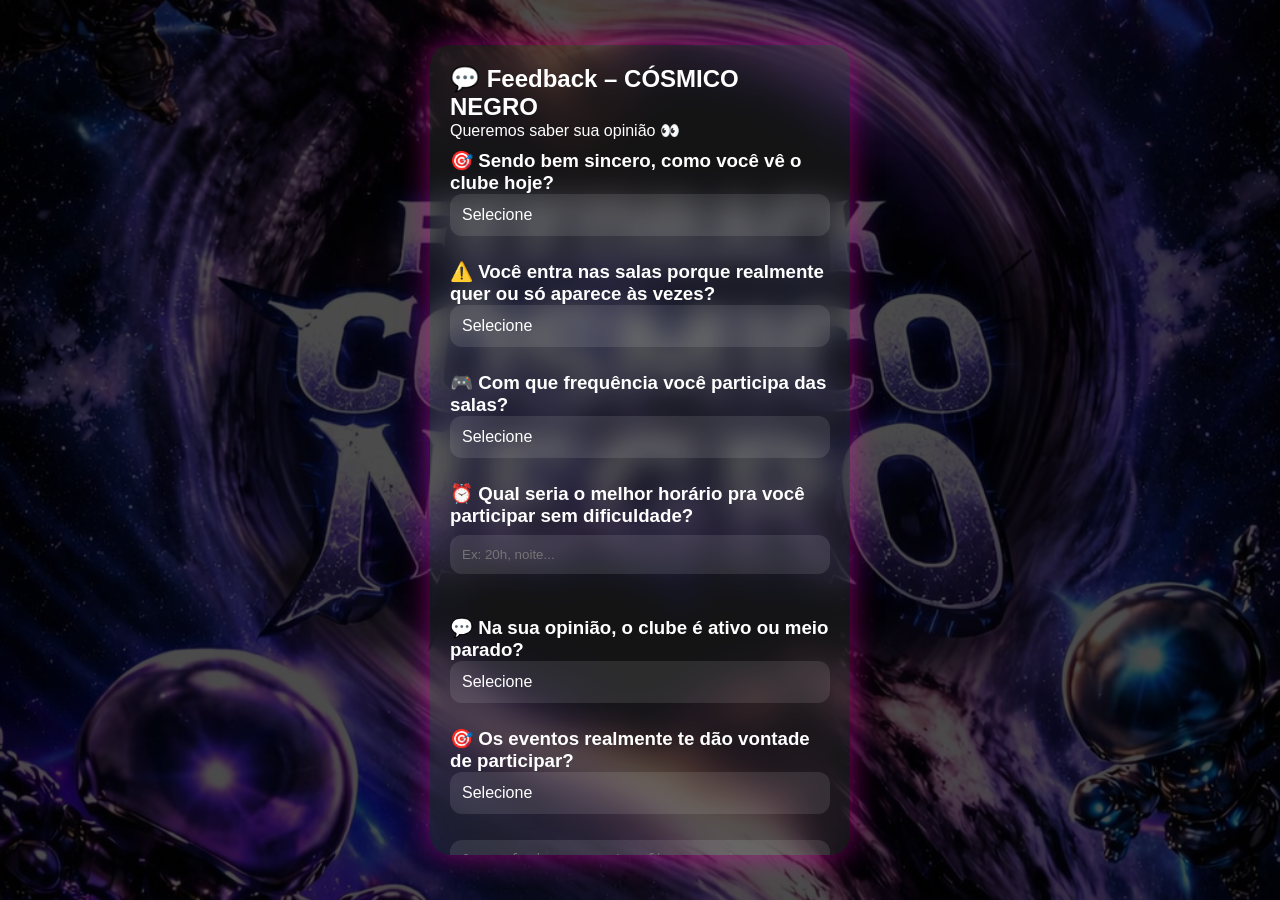
<file: index.html>
<!DOCTYPE html>
<html lang="pt-BR">
<head>
<meta charset="UTF-8">
<meta name="viewport" content="width=device-width, initial-scale=1.0">
<title>Feedback - Cósmico Negro</title>
<link rel="stylesheet" href="style.css">
</head>
<body>

<div class="overlay">
<div class="card">

<h2>💬 Feedback – CÓSMICO NEGRO</h2>
<p class="top-text">Queremos saber sua opinião 👀</p>

<form id="form">

<h3>🎯 Sendo bem sincero, como você vê o clube hoje?</h3>
<div class="custom-select">
<div class="select-selected">Selecione</div>
<div class="select-options">
<div data-value="Muito bom">Muito bom</div>
<div data-value="Bom">Bom</div>
<div data-value="Mais ou menos">Mais ou menos</div>
<div data-value="Ruim">Ruim</div>
</div>
<input type="hidden" name="🎯 Avaliação - Como você vê o clube hoje?" required>
</div>

<h3>⚠️ Você entra nas salas porque realmente quer ou só aparece às vezes?</h3>
<div class="custom-select">
<div class="select-selected">Selecione</div>
<div class="select-options">
<div data-value="Gosto de entrar">Gosto de entrar</div>
<div data-value="Entro às vezes">Entro às vezes</div>
<div data-value="Quase nunca">Quase nunca</div>
<div data-value="Não tenho interesse">Não tenho interesse</div>
</div>
<input type="hidden" name="⚠️ Vontade - Participação real" required>
</div>

<h3>🎮 Com que frequência você participa das salas?</h3>
<div class="custom-select">
<div class="select-selected">Selecione</div>
<div class="select-options">
<div data-value="sempre">Sempre</div>
<div data-value="as_vezes">Às vezes</div>
<div data-value="raramente">Raramente</div>
<div data-value="nunca">Nunca</div>
</div>
<input type="hidden" id="participacao" name="🎮 Participação - Frequência" required>
</div>

<h3>⏰ Qual seria o melhor horário pra você participar sem dificuldade?</h3>
<input type="text" name="⏰ Horário ideal" placeholder="Ex: 20h, noite..." required>

<div id="motivoBox" class="hidden">

<h3>🚨 O que mais te faz NÃO querer entrar nas salas?</h3>

<div class="custom-select">
<div class="select-selected">Selecione</div>
<div class="select-options">
<div data-value="Falta de tempo">Falta de tempo</div>
<div data-value="Não acho interessante">Não acho interessante</div>
<div data-value="Ninguém conversa">Ninguém conversa</div>
<div data-value="Não me sinto incluído">Não me sinto incluído</div>
<div data-value="Outro">Outro</div>
</div>
<input type="hidden" name="🚨 Motivo - Não participação" id="motivo">
</div>

<textarea id="explicacao" name="📝 Motivo - Explicação"
placeholder="Explica melhor 👀"></textarea>

</div>

<h3>💬 Na sua opinião, o clube é ativo ou meio parado?</h3>
<div class="custom-select">
<div class="select-selected">Selecione</div>
<div class="select-options">
<div data-value="Muito ativo">Muito ativo</div>
<div data-value="Mais ou menos">Mais ou menos</div>
<div data-value="Parado">Parado</div>
</div>
<input type="hidden" name="💬 Atividade do clube">
</div>

<h3>🎯 Os eventos realmente te dão vontade de participar?</h3>
<div class="custom-select">
<div class="select-selected">Selecione</div>
<div class="select-options">
<div data-value="Sim, muito">Sim, muito</div>
<div data-value="Mais ou menos">Mais ou menos</div>
<div data-value="Não">Não</div>
</div>
<input type="hidden" name="🎯 Interesse em eventos">
</div>

<textarea name="💡 Melhoria de eventos"
placeholder="O que faria os eventos ficarem mais interessantes pra você?"></textarea>

<h3>🚀 O que faria você voltar a participar de verdade?</h3>
<textarea name="🚀 Voltar a participar" required></textarea>

<h3>🧠 Na sua opinião, qual é o maior problema do clube hoje?</h3>
<textarea name="🧠 Problema principal" required></textarea>

<h3>👑 Se você fosse ADM por 1 dia, o que mudaria primeiro?</h3>
<textarea name="👑 Ideia como ADM" required></textarea>

<button id="btn" type="submit">Enviar 🚀</button>
<p id="status"></p>

</form>

</div>
</div>

<script>

const motivoBox = document.getElementById("motivoBox");

document.querySelectorAll(".custom-select").forEach(select => {

    const selected = select.querySelector(".select-selected");
    const options = select.querySelector(".select-options");
    const hiddenInput = select.querySelector("input");

    selected.addEventListener("click", () => {
        options.style.display = options.style.display === "block" ? "none" : "block";
    });

    options.querySelectorAll("div").forEach(option => {
        option.addEventListener("click", () => {
            selected.innerText = option.innerText;
            hiddenInput.value = option.getAttribute("data-value");
            options.style.display = "none";

            if(hiddenInput.id === "participacao"){
                if(["as_vezes","raramente","nunca"].includes(hiddenInput.value)){
                    motivoBox.style.display = "block";
                } else {
                    motivoBox.style.display = "none";
                }
            }
        });
    });

    document.addEventListener("click", (e) => {
        if(!select.contains(e.target)){
            options.style.display = "none";
        }
    });

});

const form = document.getElementById("form");
const btn = document.getElementById("btn");
const status = document.getElementById("status");

form.addEventListener("submit", function(e){
    e.preventDefault();

    const data = new FormData(form);

    btn.disabled = true;
    btn.innerText = "Enviando...";

    fetch("https://formspree.io/f/xeepknzj", {
        method: "POST",
        body: data,
        headers: { 'Accept': 'application/json' }
    })
    .then(() => {
        status.innerText = "✅ Enviado!";
        form.reset();
    })
    .catch(() => {
        status.innerText = "❌ Erro ao enviar";
        btn.disabled = false;
        btn.innerText = "Enviar 🚀";
    });
});

</script>

</body>
</html>
</file>
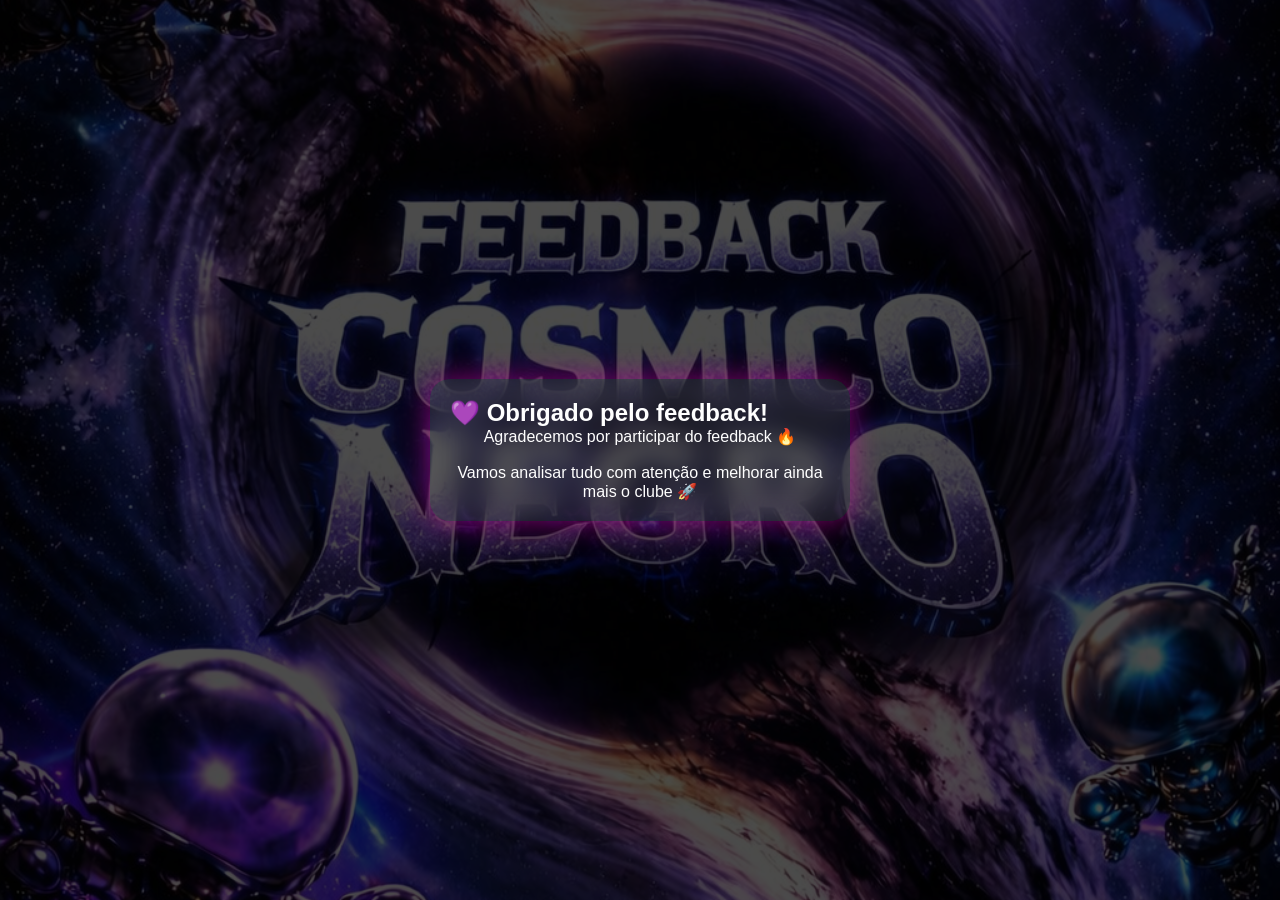
<file: obrigado.html>
<!DOCTYPE html>
<html lang="pt-BR">
<head>
<meta charset="UTF-8">
<title>Obrigado</title>
<link rel="stylesheet" href="style.css">
</head>
<body>

<div class="overlay">
<div class="card">

<h2>💜 Obrigado pelo feedback!</h2>

<p style="text-align:center;">
Agradecemos por participar do feedback 🔥<br><br>
Vamos analisar tudo com atenção e melhorar ainda mais o clube 🚀
</p>

</div>
</div>

</body>
</html>
</file>
<file: style.css>
/* RESET */
*{
    margin:0;
    padding:0;
    box-sizing:border-box;
}

body{
    font-family: Arial;
    background-image: url("fundo.jpg");
    background-size: cover;
    background-position: center;
    min-height:100vh;
}

.overlay{
    width:100%;
    min-height:100vh;
    background: rgba(0,0,0,0.7);
    display:flex;
    justify-content:center;
    align-items:center;
    padding:20px;
}

.card{
    width:100%;
    max-width:420px;
    max-height:90vh;
    overflow-y:auto;

    background: rgba(255,255,255,0.08);
    backdrop-filter: blur(15px);

    padding:20px;
    border-radius:20px;

    color:white;
    box-shadow:0 0 30px rgba(255,0,200,0.5);
}

/* INPUTS */
select, textarea, input{
    width:100%;
    margin-top:8px;
    margin-bottom:12px;
    padding:12px;
    border-radius:12px;
    border:none;
    background: rgba(255,255,255,0.1);
    color:white;
}

/* BOTÃO */
button{
    width:100%;
    padding:14px;
    border:none;
    border-radius:12px;
    background: linear-gradient(45deg,#ff00cc,#6a00ff);
    color:white;
}

/* DROPDOWN */
.custom-select{position:relative;}

.select-selected{
    padding:12px;
    border-radius:12px;
    background: rgba(255,255,255,0.1);
    cursor:pointer;
}

.select-options{
    position:absolute;
    width:100%;
    background: rgba(0,0,0,0.95);
    border-radius:12px;
    display:none;
    z-index:999;
}

.select-options div{
    padding:12px;
    cursor:pointer;
}

.select-options div:hover{
    background: rgba(255,255,255,0.1);
}

.hidden{display:none;}
/* ESPAÇO ENTRE PERGUNTAS */
form > h3{
    margin-top:25px;
}

form > h3:first-of-type{
    margin-top:10px;
}

/* ESPAÇO ENTRE CAMPOS */
.custom-select,
input,
textarea{
    margin-bottom:18px;
}
/* ESPAÇAMENTO */
form > h3{
    margin-top:25px;
}

form > h3:first-of-type{
    margin-top:10px;
}

.custom-select,
input,
textarea{
    margin-bottom:18px;
}
</file>
